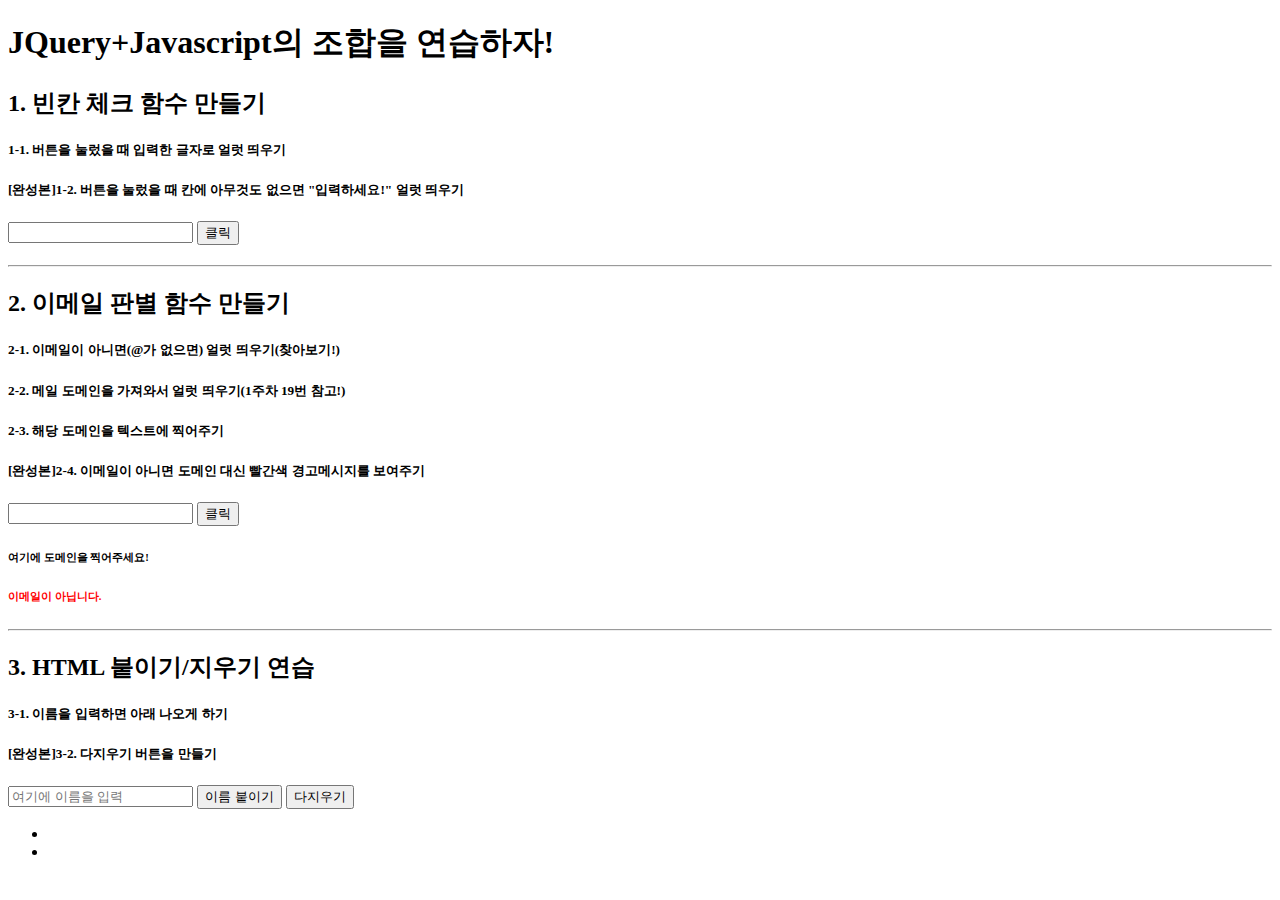
<file: prac01_2주차.html>
<!doctype html>
    <html lang="ko">
      <head>
      <meta charset="UTF-8">
        <title>JQuery 연습하고 가기!</title>
    
        <!-- JQuery를 import 합니다 -->
        <script src="https://ajax.googleapis.com/ajax/libs/jquery/3.4.1/jquery.min.js"></script>
        
        <style type="text/css">
          div.question-box {
            margin: 10px 0 20px 0;
          }
    
          h6.warning {
            color: red;
          }
        </style>
    
        <script>
          function q1(){
            let txt = $('#input-q1').val();
            if (txt == ''){
              alert('아무무것도 입력받지 않았습니다.')
            } else {

              alert(txt);
            }
          }
    
          function q5(){   
            let txt = $('#input-q5').val();
            if (txt.indexOf('@') == '-1'){
              alert('올바른')
              $('#warning-q5').show();
              $('#domain-q5').hide();
            } else {
              let domain = myemail.split('@')[1].split('.')[0]
              $('#domain-q5').text(domain);
              $('#warning-q5').hide();
              $('domain-q5').show();
            }
          }ss
       
          function q7() {
            let txt = $('#input-q7').val();
            let temp_html = '<li>'+txt'</li>';
            $('#names-q7').append(temp_html);


          }
    
          function q7_remove() {
            $('#names-q7').empty();
          }
    
        </script>
    
      </head>
      <body>
        <h1>JQuery+Javascript의 조합을 연습하자!</h1>
    
        <div class="question-box">
          <h2>1. 빈칸 체크 함수 만들기</h2>
          <h5>1-1. 버튼을 눌렀을 때 입력한 글자로 얼럿 띄우기</h5>
          <h5>[완성본]1-2. 버튼을 눌렀을 때 칸에 아무것도 없으면 "입력하세요!" 얼럿 띄우기</h5>
          <input id="input-q1" type="text"/> <button onclick="q1()">클릭</button>
        </div>
        <hr/>
        <div class="question-box">
          <h2>2. 이메일 판별 함수 만들기</h2>
          <h5>2-1. 이메일이 아니면(@가 없으면) 얼럿 띄우기(찾아보기!)</h5>
          <h5>2-2. 메일 도메인을 가져와서 얼럿 띄우기(1주차 19번 참고!)</h5>
          <h5>2-3. 해당 도메인을 텍스트에 찍어주기</h5>
          <h5>[완성본]2-4. 이메일이 아니면 도메인 대신 빨간색 경고메시지를 보여주기</h5>
          <input id="input-q5" type="text"/> <button onclick="q5()">클릭</button>
          <h6 id="domain-q5">여기에 도메인을 찍어주세요!</h6>
          <h6 id="warning-q5" class="warning">이메일이 아닙니다.</h6>
        </div>
        <hr/>
        <div class="question-box">
          <h2>3. HTML 붙이기/지우기 연습</h2>
          <h5>3-1. 이름을 입력하면 아래 나오게 하기</h5>
          <h5>[완성본]3-2. 다지우기 버튼을 만들기</h5>
          <input id="input-q7" type="text" placeholder="여기에 이름을 입력"/>
          <button onclick="q7()">이름 붙이기</button>
          <button onclick="q7_remove()">다지우기</button>
          <ul id="names-q7">
                    <li></li>
            <li></li>
          </ul>
        </div>
      </body>
    </html>
</file>
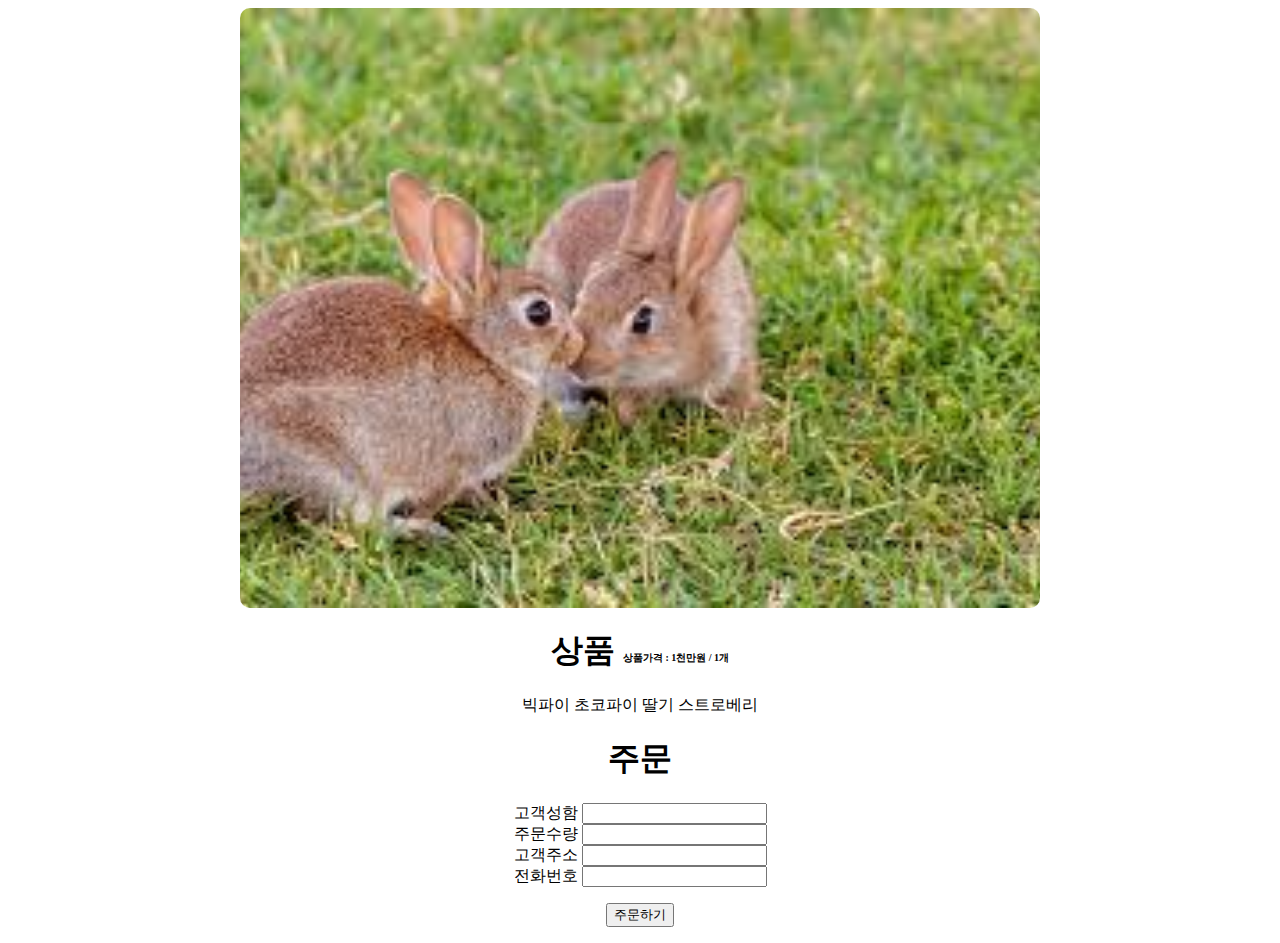
<file: test.html>
<!DOCTYPE html>
<html>
<head>
    <script type="text/javascript">
        function hey(){
    alert('주문완료!')
}


    </script>
    <meta charset="UTF-8">
    <title>Title</title>
    <link rel="stylesheet" type="text/css" href="homework.css">
</head>
    <body>
<div class="wrap">

    <div class="mytitle">
    </div>
            <h1>상품 <span class="abc">상품가격 : 1천만원 / 1개</span></h1>
        <p class="aaa">



            빅파이 초코파이 딸기 스트로베리


        </p>


        <h1>주문</h1>

        <p>

        고객성함 <input type="text"> <br/>
        주문수량 <input type="text"> <br/>
        고객주소 <input type="text"> <br/>
        전화번호 <input type="text"> <br/>


        <p>
            <button onclick="hey()">주문하기</button>
        </p>


</div>


</body>
</html>
</file>
<file: homework.css>
.mytitle {
        color: white;
        text-align: center;
        background-image: url('[data-uri]');
        background-size: cover;
        background-position: center;
        width: 800px;
        height: 600px;
        border-radius: 10px;

                /* display flex를 쓸 때엔 아래 네 줄이 항상 묶여 다닙니다. */
        display: flex;
        flex-direction: column;
        align-items: center;
        justify-content: center;
      }

      .mytitle > h1 {
        margin: 0 0 5px 0;
      }

      .mytitle > h5 {
        margin: 5px 0 0 0;
      }
.abc{
  font-size:10px;
}

.wrap{
  background-color:white;
  width:800px;
  margin:auto;
  text-align:center;
}

.aaa{
  text-align:center;
}
</file>
